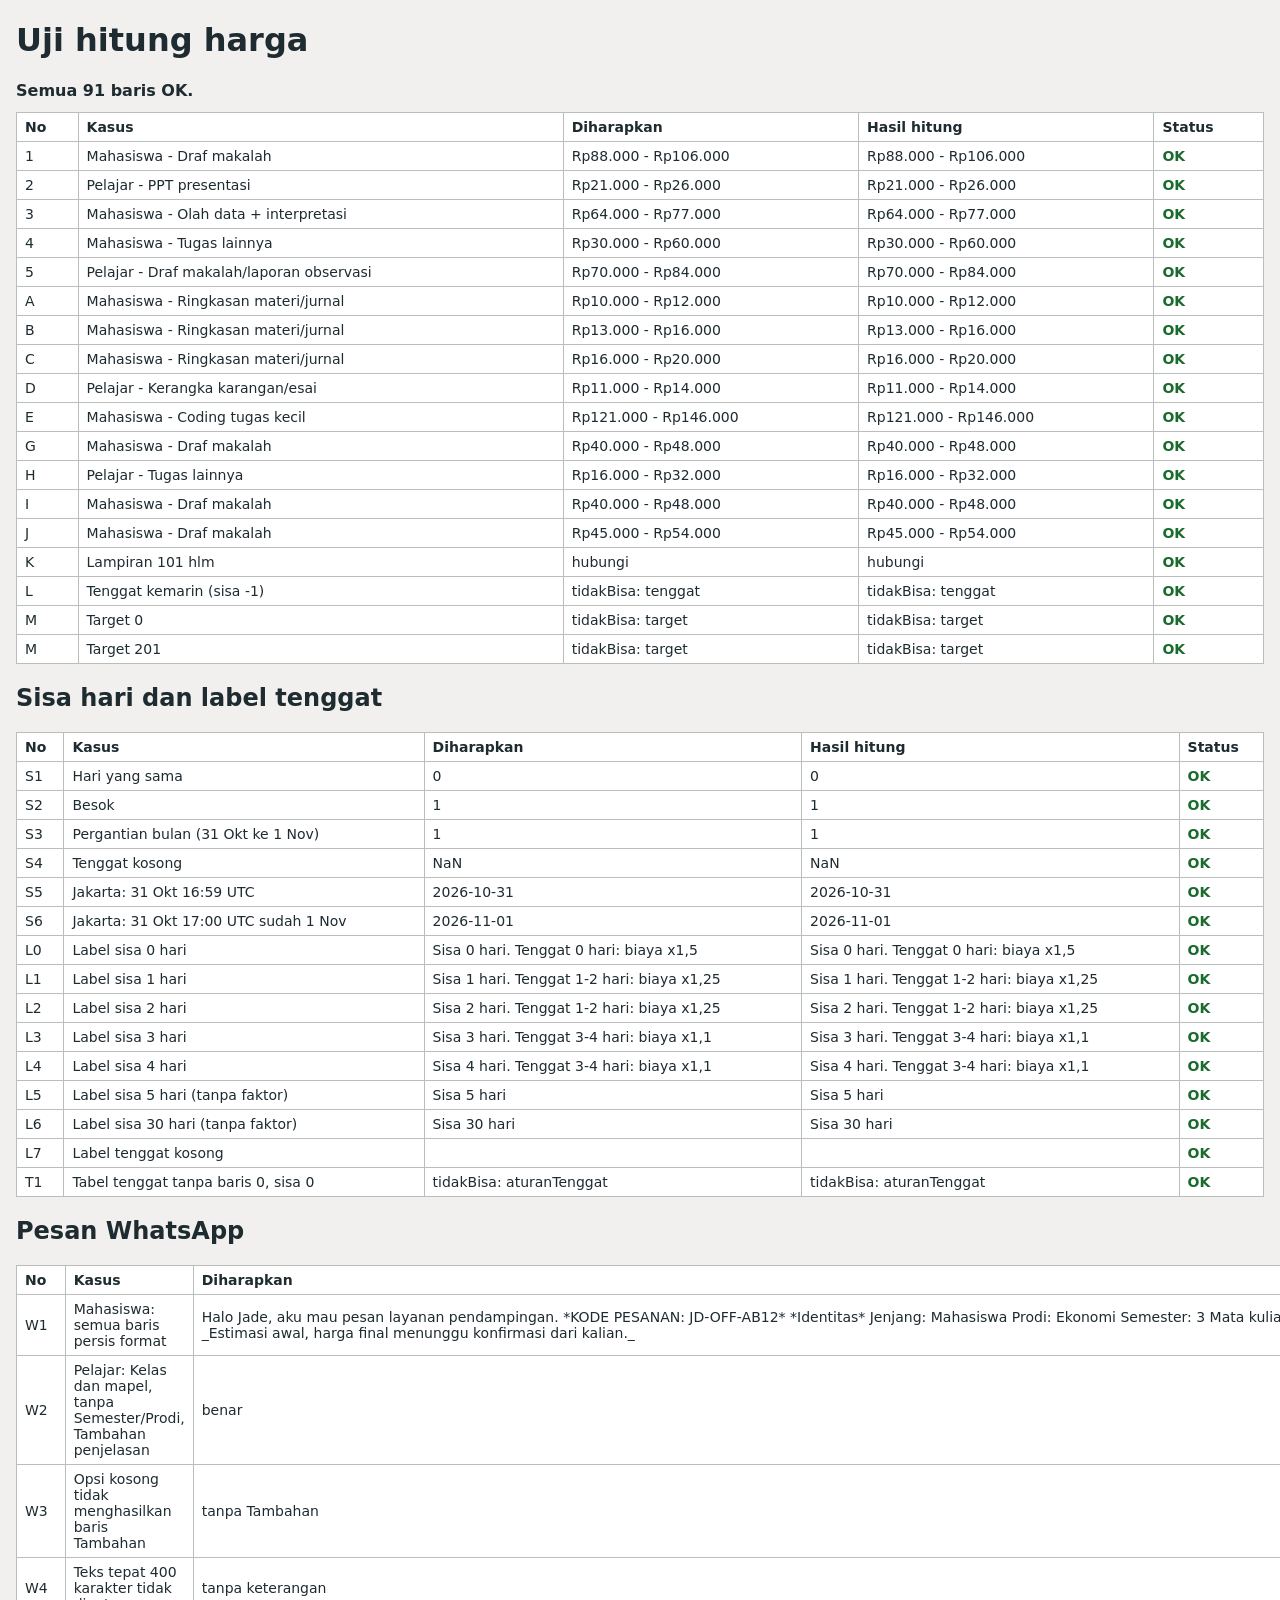
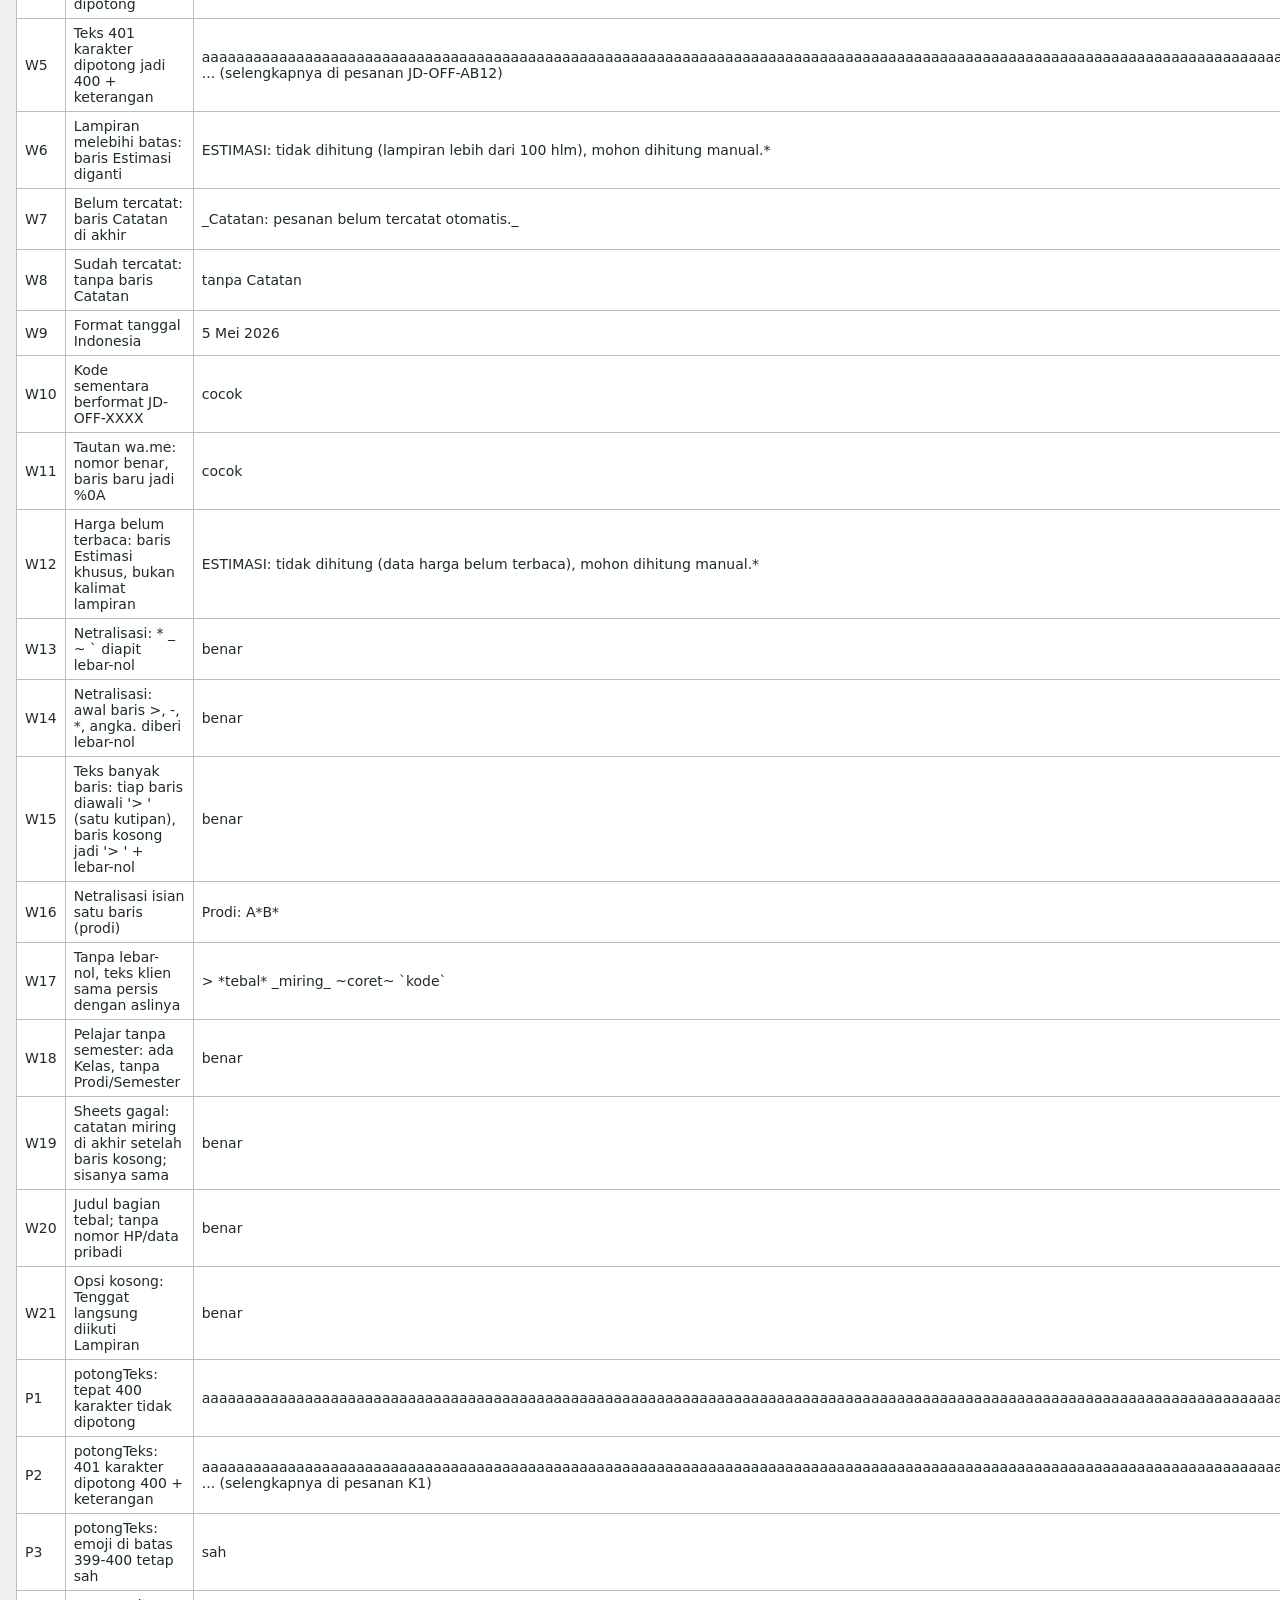
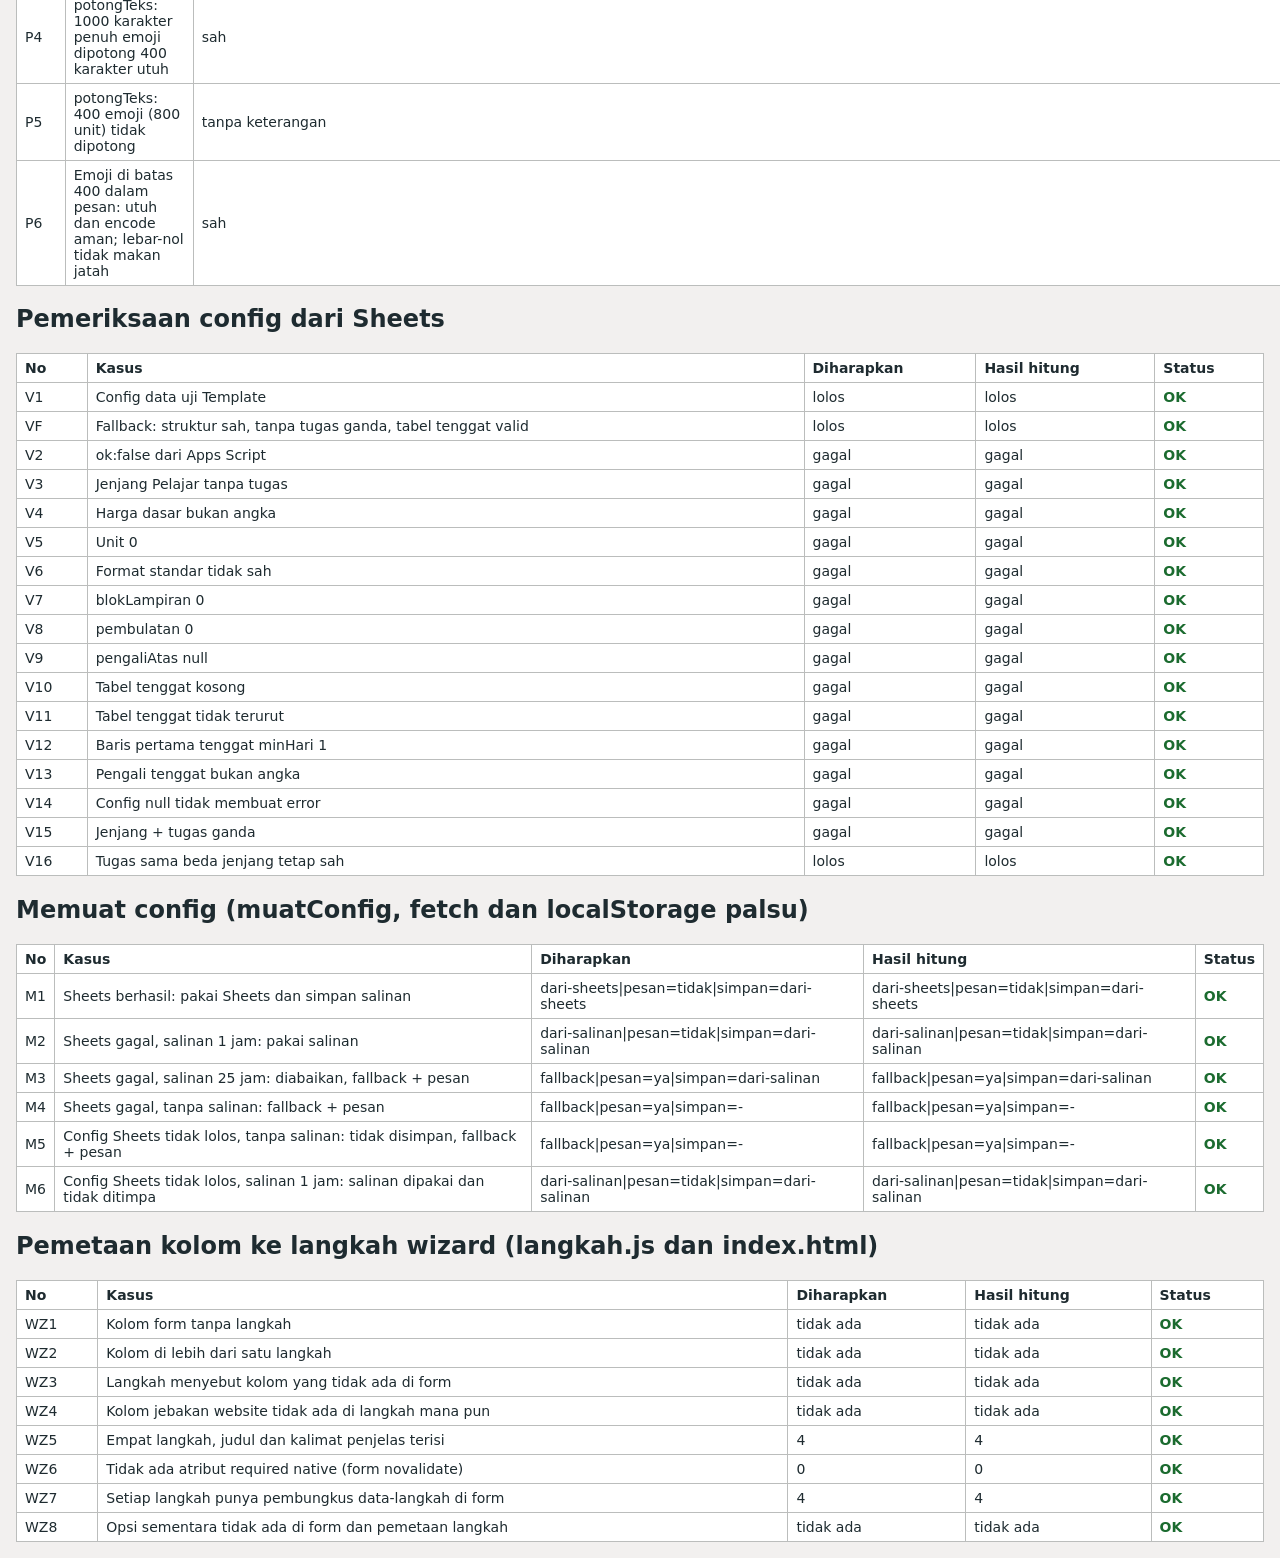
<file: tests/uji-harga.html>
<!DOCTYPE html>
<html lang="id">
<head>
<meta charset="utf-8">
<meta name="viewport" content="width=device-width, initial-scale=1">
<title>Uji Hitung Harga Jade</title>
<style>
  body { font-family: system-ui, sans-serif; margin: 16px; color: #1E2B30; background: #F2F0EF; }
  table { border-collapse: collapse; width: 100%; background: #fff; }
  th, td { border: 1px solid #BBBDBC; padding: 6px 8px; text-align: left; font-size: 14px; }
  .OK { color: #1B6B2F; font-weight: 700; }
  .CEK { color: #B3261E; font-weight: 700; }
  #ringkas { font-weight: 700; margin: 12px 0; }
</style>
</head>
<body>
<h1>Uji hitung harga</h1>
<p id="ringkas"></p>
<table>
  <thead><tr><th>No</th><th>Kasus</th><th>Diharapkan</th><th>Hasil hitung</th><th>Status</th></tr></thead>
  <tbody id="baris"></tbody>
</table>
<h2>Sisa hari dan label tenggat</h2>
<table>
  <thead><tr><th>No</th><th>Kasus</th><th>Diharapkan</th><th>Hasil hitung</th><th>Status</th></tr></thead>
  <tbody id="baris2"></tbody>
</table>
<h2>Pesan WhatsApp</h2>
<table>
  <thead><tr><th>No</th><th>Kasus</th><th>Diharapkan</th><th>Hasil hitung</th><th>Status</th></tr></thead>
  <tbody id="baris3"></tbody>
</table>
<h2>Pemeriksaan config dari Sheets</h2>
<table>
  <thead><tr><th>No</th><th>Kasus</th><th>Diharapkan</th><th>Hasil hitung</th><th>Status</th></tr></thead>
  <tbody id="baris4"></tbody>
</table>
<h2>Memuat config (muatConfig, fetch dan localStorage palsu)</h2>
<table>
  <thead><tr><th>No</th><th>Kasus</th><th>Diharapkan</th><th>Hasil hitung</th><th>Status</th></tr></thead>
  <tbody id="baris5"></tbody>
</table>
<h2>Pemetaan kolom ke langkah wizard (langkah.js dan index.html)</h2>
<table>
  <thead><tr><th>No</th><th>Kasus</th><th>Diharapkan</th><th>Hasil hitung</th><th>Status</th></tr></thead>
  <tbody id="baris6"></tbody>
</table>
<script src="data-uji.js"></script>
<script src="../data/fallback.js"></script>
<script src="../assets/js/muat-config.js"></script>
<script src="../assets/js/pricing.js"></script>
<script src="../assets/js/pesan.js"></script>
<script src="../assets/js/langkah.js"></script>
<script>
  // Angka diharapkan disalin dari docs/RENCANA_UJI.md Bagian 1. Jangan diubah; perbaiki pricing.js.
  // [no, jenjang, tugas, target, lampiran, sisaHari, format, sitasi, penjelasan, bawah, atas]
  const KASUS = [
    ["1", "Mahasiswa", "Draf makalah", 8, 30, 4, "PDF", true, false, 88000, 106000],
    ["2", "Pelajar", "PPT presentasi", 12, 10, 6, "PPT", false, false, 21000, 26000],
    ["3", "Mahasiswa", "Olah data + interpretasi", 3, 5, 1, "Excel", false, true, 64000, 77000],
    ["4", "Mahasiswa", "Tugas lainnya", 4, 0, 6, "Teks", false, false, 30000, 60000],
    ["5", "Pelajar", "Draf makalah/laporan observasi", 6, 45, 2, "Teks", true, false, 70000, 84000],
    ["A", "Mahasiswa", "Ringkasan materi/jurnal", 2, 20, 5, "Teks", false, false, 10000, 12000],
    ["B", "Mahasiswa", "Ringkasan materi/jurnal", 2, 21, 5, "Teks", false, false, 13000, 16000],
    ["C", "Mahasiswa", "Ringkasan materi/jurnal", 2, 31, 5, "Teks", false, false, 16000, 20000],
    ["D", "Pelajar", "Kerangka karangan/esai", 1, 0, 0, "Teks", false, false, 11000, 14000],
    ["E", "Mahasiswa", "Coding tugas kecil", 3, 0, 3, "Teks", false, false, 121000, 146000],
    ["G", "Mahasiswa", "Draf makalah", 3, 0, 6, "Teks", false, false, 40000, 48000],
    ["H", "Pelajar", "Tugas lainnya", 2, 0, 5, "Teks", false, false, 16000, 32000],
    ["I", "Mahasiswa", "Draf makalah", 5, 0, 6, "Word", false, false, 40000, 48000],
    ["J", "Mahasiswa", "Draf makalah", 5, 0, 6, "PDF", false, false, 45000, 54000]
  ];
  const rp = (n) => "Rp" + n.toLocaleString("id-ID");
  const dasar = { jenjang: "Mahasiswa", tugas: "Draf makalah", target: 5, halaman: 0, sisaHari: 6, format: "Word", sitasi: false, penjelasan: false };
  const baris = [];

  KASUS.forEach(([no, jenjang, tugas, target, halaman, sisaHari, format, sitasi, penjelasan, bawah, atas]) => {
    const r = hitungEstimasi(DATA_UJI, { jenjang, tugas, target, halaman, sisaHari, format, sitasi, penjelasan });
    const ok = r.status === "ok" && r.bawah === bawah && r.atas === atas;
    baris.push([no, `${jenjang} - ${tugas}`, `${rp(bawah)} - ${rp(atas)}`, r.status === "ok" ? `${rp(r.bawah)} - ${rp(r.atas)}` : r.status, ok]);
  });

  // Kasus perilaku K, L, M (tanpa angka)
  [
    ["K", "Lampiran 101 hlm", "hubungi", { halaman: 101 }, (r) => r.status === "hubungi"],
    ["L", "Tenggat kemarin (sisa -1)", "tidakBisa: tenggat", { sisaHari: -1 }, (r) => r.status === "tidakBisa" && r.alasan === "tenggat"],
    ["M", "Target 0", "tidakBisa: target", { target: 0 }, (r) => r.status === "tidakBisa" && r.alasan === "target"],
    ["M", "Target 201", "tidakBisa: target", { target: 201 }, (r) => r.status === "tidakBisa" && r.alasan === "target"]
  ].forEach(([no, nama, harap, ubah, cek]) => {
    const r = hitungEstimasi(DATA_UJI, Object.assign({}, dasar, ubah));
    baris.push([no, nama, harap, r.status + (r.alasan ? ": " + r.alasan : ""), cek(r)]);
  });

  // Bagian 2: sisa hari (Asia/Jakarta), label tenggat, dan tabel tenggat rusak. [no, kasus, diharapkan, hasil]
  const tanpaBaris0 = { tugas: DATA_UJI.tugas, harga: Object.assign({}, DATA_UJI.harga, { tenggat: [{ minHari: 3, pengali: 1.1 }] }) };
  const hariIniTes = hitungEstimasi(tanpaBaris0, Object.assign({}, dasar, { sisaHari: 0 }));
  const baris2 = [
    ["S1", "Hari yang sama", 0, hitungSisaHari("2026-10-24", "2026-10-24")],
    ["S2", "Besok", 1, hitungSisaHari("2026-10-25", "2026-10-24")],
    ["S3", "Pergantian bulan (31 Okt ke 1 Nov)", 1, hitungSisaHari("2026-11-01", "2026-10-31")],
    ["S4", "Tenggat kosong", "NaN", String(hitungSisaHari("", "2026-10-24"))],
    ["S5", "Jakarta: 31 Okt 16:59 UTC", "2026-10-31", tanggalJakarta(new Date("2026-10-31T16:59:00Z"))],
    ["S6", "Jakarta: 31 Okt 17:00 UTC sudah 1 Nov", "2026-11-01", tanggalJakarta(new Date("2026-10-31T17:00:00Z"))],
    ["L0", "Label sisa 0 hari", "Sisa 0 hari. Tenggat 0 hari: biaya x1,5", labelTenggat(DATA_UJI, 0)],
    ["L1", "Label sisa 1 hari", "Sisa 1 hari. Tenggat 1-2 hari: biaya x1,25", labelTenggat(DATA_UJI, 1)],
    ["L2", "Label sisa 2 hari", "Sisa 2 hari. Tenggat 1-2 hari: biaya x1,25", labelTenggat(DATA_UJI, 2)],
    ["L3", "Label sisa 3 hari", "Sisa 3 hari. Tenggat 3-4 hari: biaya x1,1", labelTenggat(DATA_UJI, 3)],
    ["L4", "Label sisa 4 hari", "Sisa 4 hari. Tenggat 3-4 hari: biaya x1,1", labelTenggat(DATA_UJI, 4)],
    ["L5", "Label sisa 5 hari (tanpa faktor)", "Sisa 5 hari", labelTenggat(DATA_UJI, 5)],
    ["L6", "Label sisa 30 hari (tanpa faktor)", "Sisa 30 hari", labelTenggat(DATA_UJI, 30)],
    ["L7", "Label tenggat kosong", "", labelTenggat(DATA_UJI, NaN)],
    ["T1", "Tabel tenggat tanpa baris 0, sisa 0", "tidakBisa: aturanTenggat", hariIniTes.status + ": " + hariIniTes.alasan]
  ].map(([no, nama, harap, hasil]) => [no, nama, String(harap), String(hasil), String(harap) === String(hasil)]);

  // Bagian 3: pesan WhatsApp (SPEC layar Bagian 6). Teks diharapkan ditulis tangan dari spesifikasi.
  const mhs = {
    kode: "JD-OFF-AB12", jenjang: "Mahasiswa", prodi: "Ekonomi", semester: "3", matkul: "Pengantar Ilmu Ekonomi",
    jenisTugas: "Draf makalah", target: "8", satuan: "hlm", jmlFile: "2", totalHlm: "30", format: "PDF",
    tenggat: "2026-10-28", sisaHari: 4, sitasi: true, penjelasan: false, kebutuhan: "Butuh draf tentang inflasi", ketentuan: "-",
    bawah: 88000, atas: 106000, batasLampiran: 100, belumTercatat: false
  };
  const pelajar = Object.assign({}, mhs, { jenjang: "Pelajar", kelas: "11", mapel: "Fisika", sitasi: false, penjelasan: true });
  const pesanMhs = susunPesanWA(mhs);
  const pesanPlj = susunPesanWA(pelajar);
  const lengkap = [
    "Halo Jade, aku mau pesan layanan pendampingan.", "",
    "*KODE PESANAN: JD-OFF-AB12*", "",
    "*Identitas*", "Jenjang: Mahasiswa", "Prodi: Ekonomi", "Semester: 3", "Mata kuliah: Pengantar Ilmu Ekonomi", "",
    "*Tugas*", "Jenis tugas: Draf makalah", "Target output: 8 hlm", "Format output: PDF",
    "Tenggat: 28 Okt 2026 (4 hari lagi)", "Tambahan: Sitasi diperiksa",
    "Lampiran: 2 file, total 30 hlm (akan kukirim di chat ini)", "",
    "*Kebutuhan detail*", "> Butuh draf tentang inflasi", "", "*Ketentuan tugas*", "> -", "",
    "*ESTIMASI: Rp88.000 - Rp106.000*", "_Estimasi awal, harga final menunggu konfirmasi dari kalian._"
  ].join("\n");
  const ZW = "​";
  const aneh = susunPesanWA(Object.assign({}, mhs, { kebutuhan: "*tebal* _miring_ ~coret~ `kode`\n> kutip\n- daftar\n* bintang\n1. nomor\n\nSalam \u{1F600}", prodi: "A*B*", ketentuan: "x" }));
  const bagianKebutuhan = aneh.split("*Kebutuhan detail*\n")[1].split("\n\n*Ketentuan")[0].split("\n");
  const tanpaLN = (t) => t.split(ZW).join("");
  const sheetsGagal = susunPesanWA(Object.assign({}, mhs, { belumTercatat: true }));
  const panjang400 = susunPesanWA(Object.assign({}, mhs, { kebutuhan: "a".repeat(400) }));
  const panjang401 = susunPesanWA(Object.assign({}, mhs, { kebutuhan: "a".repeat(401) }));
  const lampiranLebih = susunPesanWA(Object.assign({}, mhs, { atas: null }));
  const offline = susunPesanWA(Object.assign({}, mhs, { belumTercatat: true }));
  const baris3 = [
    ["W1", "Mahasiswa: semua baris persis format", lengkap, pesanMhs],
    ["W2", "Pelajar: Kelas dan mapel, tanpa Semester/Prodi, Tambahan penjelasan", "benar",
      pesanPlj.includes("\nKelas: 11\nMata pelajaran: Fisika\n\n*Tugas*\nJenis") && !/Semester|Prodi/.test(pesanPlj) && pesanPlj.includes("Tambahan: Penjelasan hasil") ? "benar" : "salah"],
    ["W3", "Opsi kosong tidak menghasilkan baris Tambahan", "tanpa Tambahan", /^Tambahan:/m.test(susunPesanWA(Object.assign({}, mhs, { sitasi: false, penjelasan: false }))) ? "ada Tambahan" : "tanpa Tambahan"],
    ["W4", "Teks tepat 400 karakter tidak dipotong", "tanpa keterangan", String(!panjang400.includes("selengkapnya") ? "tanpa keterangan" : "dipotong")],
    ["W5", "Teks 401 karakter dipotong jadi 400 + keterangan",
      "a".repeat(400) + " ... (selengkapnya di pesanan JD-OFF-AB12)", panjang401.split("\n")[19].slice(2)],
    ["W6", "Lampiran melebihi batas: baris Estimasi diganti",
      "ESTIMASI: tidak dihitung (lampiran lebih dari 100 hlm), mohon dihitung manual.*", lampiranLebih.match(/ESTIMASI: .*/)[0]],
    ["W7", "Belum tercatat: baris Catatan di akhir", "_Catatan: pesanan belum tercatat otomatis._", offline.split("\n").pop()],
    ["W8", "Sudah tercatat: tanpa baris Catatan", "tanpa Catatan", pesanMhs.includes("Catatan") ? "ada Catatan" : "tanpa Catatan"],
    ["W9", "Format tanggal Indonesia", "5 Mei 2026", tanggalIndonesia("2026-05-05")],
    ["W10", "Kode sementara berformat JD-OFF-XXXX", "cocok", /^JD-OFF-[A-Z0-9]{4}$/.test(buatKodeSementara()) ? "cocok" : "tidak cocok"],
    ["W11", "Tautan wa.me: nomor benar, baris baru jadi %0A", "cocok",
      tautanWA("6289619114292", "Halo\nJade") === "https://wa.me/6289619114292?text=Halo%0AJade" ? "cocok" : tautanWA("6289619114292", "Halo\nJade")],
    ["W12", "Harga belum terbaca: baris Estimasi khusus, bukan kalimat lampiran",
      "ESTIMASI: tidak dihitung (data harga belum terbaca), mohon dihitung manual.*",
      susunPesanWA(Object.assign({}, mhs, { atas: null, hargaBelumTerbaca: true })).match(/ESTIMASI: .*/)[0]],
    ["W13", "Netralisasi: * _ ~ ` diapit lebar-nol", "benar",
      bagianKebutuhan[0] === "> " + [["*", "tebal", "*"], ["_", "miring", "_"], ["~", "coret", "~"], ["`", "kode", "`"]]
        .map(([a, k, b]) => ZW + a + ZW + k + ZW + b + ZW).join(" ") ? "benar" : bagianKebutuhan[0]],
    ["W14", "Netralisasi: awal baris >, -, *, angka. diberi lebar-nol", "benar",
      bagianKebutuhan[1] === "> " + ZW + "> kutip" && bagianKebutuhan[2] === "> " + ZW + "- daftar" && tanpaLN(bagianKebutuhan[3]) === "> * bintang"
        && bagianKebutuhan[3].startsWith("> " + ZW) && bagianKebutuhan[4] === "> " + ZW + "1. nomor" ? "benar" : bagianKebutuhan.slice(1, 5).join("|")],
    ["W15", "Teks banyak baris: tiap baris diawali '> ' (satu kutipan), baris kosong jadi '> ' + lebar-nol", "benar",
      bagianKebutuhan.length === 7 && bagianKebutuhan.every((b) => b.startsWith("> ")) && bagianKebutuhan[5] === "> " + ZW && bagianKebutuhan[6] === "> Salam \u{1F600}" ? "benar" : bagianKebutuhan.join("|")],
    ["W16", "Netralisasi isian satu baris (prodi)", "Prodi: A" + ZW + "*" + ZW + "B" + ZW + "*" + ZW, aneh.match(/Prodi: .*/)[0]],
    ["W17", "Tanpa lebar-nol, teks klien sama persis dengan aslinya", "> *tebal* _miring_ ~coret~ `kode`", tanpaLN(bagianKebutuhan[0])],
    ["W18", "Pelajar tanpa semester: ada Kelas, tanpa Prodi/Semester", "benar",
      !/Semester|Prodi/.test(pesanPlj) && /\nKelas: 11\n/.test(pesanPlj) ? "benar" : "salah"],
    ["W19", "Sheets gagal: catatan miring di akhir setelah baris kosong; sisanya sama", "benar",
      sheetsGagal.split("\n").slice(-2).join("|") === "|_Catatan: pesanan belum tercatat otomatis._" && sheetsGagal.startsWith(pesanMhs) ? "benar" : "salah"],
    ["W20", "Judul bagian tebal; tanpa nomor HP/data pribadi", "benar",
      ["*Identitas*", "*Tugas*", "*Kebutuhan detail*", "*Ketentuan tugas*"].every((t) => pesanMhs.includes("\n" + t + "\n")) && !/\d{9,}/.test(pesanMhs) ? "benar" : "salah"],
    ["W21", "Opsi kosong: Tenggat langsung diikuti Lampiran", "benar",
      susunPesanWA(Object.assign({}, mhs, { sitasi: false, penjelasan: false })).includes("Tenggat: 28 Okt 2026 (4 hari lagi)\nLampiran:") ? "benar" : "salah"],
    ["P1", "potongTeks: tepat 400 karakter tidak dipotong", "a".repeat(400), potongTeks("a".repeat(400), "K1")],
    ["P2", "potongTeks: 401 karakter dipotong 400 + keterangan", "a".repeat(400) + " ... (selengkapnya di pesanan K1)", potongTeks("a".repeat(401), "K1")],
    ["P3", "potongTeks: emoji di batas 399-400 tetap sah", "sah",
      (() => { const r = potongTeks("a".repeat(399) + "\u{1F600}b", "K1"); try { encodeURIComponent(r); } catch (e) { return "error"; }
        return r === "a".repeat(399) + "\u{1F600} ... (selengkapnya di pesanan K1)" ? "sah" : r; })()],
    ["P4", "potongTeks: 1000 karakter penuh emoji dipotong 400 karakter utuh", "sah",
      (() => { const r = potongTeks("\u{1F600}".repeat(500), "K1"); try { encodeURIComponent(r); } catch (e) { return "error"; }
        return Array.from(r.split(" ... (")[0]).length === 400 && r.includes("selengkapnya") ? "sah" : "salah"; })()],
    ["P5", "potongTeks: 400 emoji (800 unit) tidak dipotong", "tanpa keterangan",
      potongTeks("\u{1F600}".repeat(400), "K1").includes("selengkapnya") ? "dipotong" : "tanpa keterangan"],
    ["P6", "Emoji di batas 400 dalam pesan: utuh dan encode aman; lebar-nol tidak makan jatah", "sah",
      (() => { const p = susunPesanWA(Object.assign({}, mhs, { kebutuhan: "_".repeat(399) + "\u{1F600}b" }));
        try { encodeURIComponent(p); } catch (e) { return "error"; }
        return p.includes("\u{1F600} ... (selengkapnya di pesanan JD-OFF-AB12)") ? "sah" : "salah"; })()]
  ].map(([no, nama, harap, hasil]) => [no, nama, String(harap), String(hasil), String(harap) === String(hasil)]);

  // Bagian 4: config rusak memakai data tetap; fallback produksi diperiksa terpisah.
  const salin = (ubah) => { const c = JSON.parse(JSON.stringify(DATA_UJI)); ubah(c); return validasiConfig(c) ? "gagal" : "lolos"; };
  const baris4 = [
    ["V1", "Config data uji Template", "lolos", salin(() => {})],
    ["VF", "Fallback: struktur sah, tanpa tugas ganda, tabel tenggat valid", "lolos", validasiConfig(FALLBACK_CONFIG) || "lolos"],
    ["V2", "ok:false dari Apps Script", "gagal", salin((c) => { c.ok = false; })],
    ["V3", "Jenjang Pelajar tanpa tugas", "gagal", salin((c) => { c.tugas = c.tugas.filter((t) => t.jenjang !== "Pelajar"); })],
    ["V4", "Harga dasar bukan angka", "gagal", salin((c) => { c.tugas[0].hargaDasar = "abc"; })],
    ["V5", "Unit 0", "gagal", salin((c) => { c.tugas[0].unit = 0; })],
    ["V6", "Format standar tidak sah", "gagal", salin((c) => { c.tugas[0].formatStandar = "Docx"; })],
    ["V7", "blokLampiran 0", "gagal", salin((c) => { c.harga.blokLampiran = 0; })],
    ["V8", "pembulatan 0", "gagal", salin((c) => { c.harga.pembulatan = 0; })],
    ["V9", "pengaliAtas null", "gagal", salin((c) => { c.harga.pengaliAtas = null; })],
    ["V10", "Tabel tenggat kosong", "gagal", salin((c) => { c.harga.tenggat = []; })],
    ["V11", "Tabel tenggat tidak terurut", "gagal", salin((c) => { c.harga.tenggat.reverse(); })],
    ["V12", "Baris pertama tenggat minHari 1", "gagal", salin((c) => { c.harga.tenggat[0].minHari = 1; })],
    ["V13", "Pengali tenggat bukan angka", "gagal", salin((c) => { c.harga.tenggat[1].pengali = "x"; })],
    ["V14", "Config null tidak membuat error", "gagal", validasiConfig(null) ? "gagal" : "lolos"],
    ["V15", "Jenjang + tugas ganda", "gagal", salin((c) => { c.tugas.push(Object.assign({}, c.tugas[0])); })],
    ["V16", "Tugas sama beda jenjang tetap sah", "lolos", salin((c) => { c.tugas.push(Object.assign({}, c.tugas[0], { jenjang: "Pelajar" })); })]
  ].map(([no, nama, harap, hasil]) => [no, nama, harap, hasil, harap === hasil]);

  function isiTabel(id, data) {
    const tbody = document.getElementById(id);
    data.forEach(([no, nama, harap, hasil, ok]) => {
      const tr = tbody.insertRow();
      [no, nama, harap, hasil].forEach((v) => (tr.insertCell().textContent = v));
      const s = tr.insertCell();
      s.textContent = ok ? "OK" : "CEK";
      s.className = ok ? "OK" : "CEK";
    });
  }
  // Bagian 5: muatConfig dijalankan di salinan terpisah dengan CONFIG, fetch, dan localStorage palsu,
  // jadi localStorage asli (dan salinan harga di browser ini) tidak tersentuh. Hasil: "sumber|pesanGagal|disimpan".
  async function ujiMuat() {
    const kode = await (await fetch("../assets/js/muat-config.js")).text();
    const dariSheets = Object.assign({}, FALLBACK_CONFIG, { versi: "dari-sheets" });
    const salinan = (jam) => ({ waktu: Date.now() - jam * 3600e3, config: Object.assign({}, FALLBACK_CONFIG, { versi: "dari-salinan" }) });
    const rusak = Object.assign({}, FALLBACK_CONFIG, { versi: "rusak", harga: Object.assign({}, FALLBACK_CONFIG.harga, { pembulatan: 0 }) });
    const jalan = async (sheets, simpanan) => {
      const toko = simpanan ? { jade_config: JSON.stringify(simpanan) } : {};
      const palsu = {
        getItem: (k) => (k in toko ? toko[k] : null),
        setItem: (k, v) => { toko[k] = v; }
      };
      const fetchPalsu = async () => { if (sheets === "putus") throw new Error("putus"); return { json: async () => sheets }; };
      const muat = new Function("CONFIG", "FALLBACK_CONFIG", "fetch", "localStorage", kode + "\nreturn muatConfig;")(
        { appsScriptUrl: "https://contoh/exec", batasWaktuMs: 8000 }, FALLBACK_CONFIG, fetchPalsu, palsu);
      const r = await muat();
      const tersimpan = toko.jade_config ? JSON.parse(toko.jade_config).config.versi : "-";
      return `${r.config.versi === FALLBACK_CONFIG.versi ? "fallback" : r.config.versi}|pesan=${r.gagal ? "ya" : "tidak"}|simpan=${tersimpan}`;
    };
    return [
      ["M1", "Sheets berhasil: pakai Sheets dan simpan salinan", "dari-sheets|pesan=tidak|simpan=dari-sheets", await jalan(dariSheets, null)],
      ["M2", "Sheets gagal, salinan 1 jam: pakai salinan", "dari-salinan|pesan=tidak|simpan=dari-salinan", await jalan("putus", salinan(1))],
      ["M3", "Sheets gagal, salinan 25 jam: diabaikan, fallback + pesan", "fallback|pesan=ya|simpan=dari-salinan", await jalan("putus", salinan(25))],
      ["M4", "Sheets gagal, tanpa salinan: fallback + pesan", "fallback|pesan=ya|simpan=-", await jalan("putus", null)],
      ["M5", "Config Sheets tidak lolos, tanpa salinan: tidak disimpan, fallback + pesan", "fallback|pesan=ya|simpan=-", await jalan(rusak, null)],
      ["M6", "Config Sheets tidak lolos, salinan 1 jam: salinan dipakai dan tidak ditimpa", "dari-salinan|pesan=tidak|simpan=dari-salinan", await jalan(rusak, salinan(1))]
    ].map(([no, nama, harap, hasil]) => [no, nama, harap, hasil, harap === hasil]);
  }

  // Bagian 6: setiap kolom form ada di tepat satu langkah. Membaca index.html yang asli, jadi harus dibuka lewat server.
  async function ujiLangkah() {
    const doc = new DOMParser().parseFromString(await (await fetch("../index.html")).text(), "text/html");
    const kontrol = [...doc.querySelectorAll("form input, form select, form textarea")]
      // Kolom jebakan dan kotak salin-manual (readonly, bukan isian klien) memang di luar langkah
      .filter((el) => el.type !== "hidden" && el.name !== "website" && !el.readOnly);
    const kolomForm = [...new Set(kontrol.map((el) => (el.type === "radio" ? el.name : el.id)))];
    const semua = LANGKAH.flatMap((l) => l.kolom);
    const jumlah = (id) => semua.filter((x) => x === id).length;
    const tanpa = kolomForm.filter((id) => jumlah(id) === 0);
    const ganda = kolomForm.filter((id) => jumlah(id) > 1);
    const asing = semua.filter((id) => !kolomForm.includes(id));
    const hasilKosong = (a) => (a.length ? a.join(",") : "tidak ada");
    return [
      ["WZ1", "Kolom form tanpa langkah", "tidak ada", hasilKosong(tanpa)],
      ["WZ2", "Kolom di lebih dari satu langkah", "tidak ada", hasilKosong(ganda)],
      ["WZ3", "Langkah menyebut kolom yang tidak ada di form", "tidak ada", hasilKosong(asing)],
      ["WZ4", "Kolom jebakan website tidak ada di langkah mana pun", "tidak ada", semua.includes("website") ? "ada" : "tidak ada"],
      ["WZ5", "Empat langkah, judul dan kalimat penjelas terisi", "4", String(LANGKAH.filter((l) => l.judul && l.penjelas && l.kolom.length).length)],
      ["WZ6", "Tidak ada atribut required native (form novalidate)", "0", String(doc.querySelectorAll("form [required]").length)],
      ["WZ7", "Setiap langkah punya pembungkus data-langkah di form", "4", String(doc.querySelectorAll("form [data-langkah]").length)],
      ["WZ8", "Opsi sementara tidak ada di form dan pemetaan langkah", "tidak ada",
        doc.querySelector("#sitasi, #penjelasan") || semua.some((id) => ["sitasi", "penjelasan"].includes(id)) ? "ada" : "tidak ada"]
    ].map(([no, nama, harap, hasil]) => [no, nama, harap, hasil, harap === hasil]);
  }

  Promise.all([
    ujiMuat().catch((e) => [["M0", "Menjalankan uji muatConfig (buka lewat http://localhost:8000)", "jalan", "error: " + e.message, false]]),
    ujiLangkah().catch((e) => [["WZ0", "Menjalankan uji pemetaan langkah (buka lewat http://localhost:8000)", "jalan", "error: " + e.message, false]])
  ]).then(([baris5, baris6]) => {
    isiTabel("baris", baris);
    isiTabel("baris2", baris2);
    isiTabel("baris3", baris3);
    isiTabel("baris4", baris4);
    isiTabel("baris5", baris5);
    isiTabel("baris6", baris6);
    const semua = baris.concat(baris2, baris3, baris4, baris5, baris6);
    const gagal = semua.filter((b) => !b[4]).length;
    document.getElementById("ringkas").textContent = gagal ? `${gagal} dari ${semua.length} baris CEK.` : `Semua ${semua.length} baris OK.`;
  });
</script>
</body>
</html>
</file>
